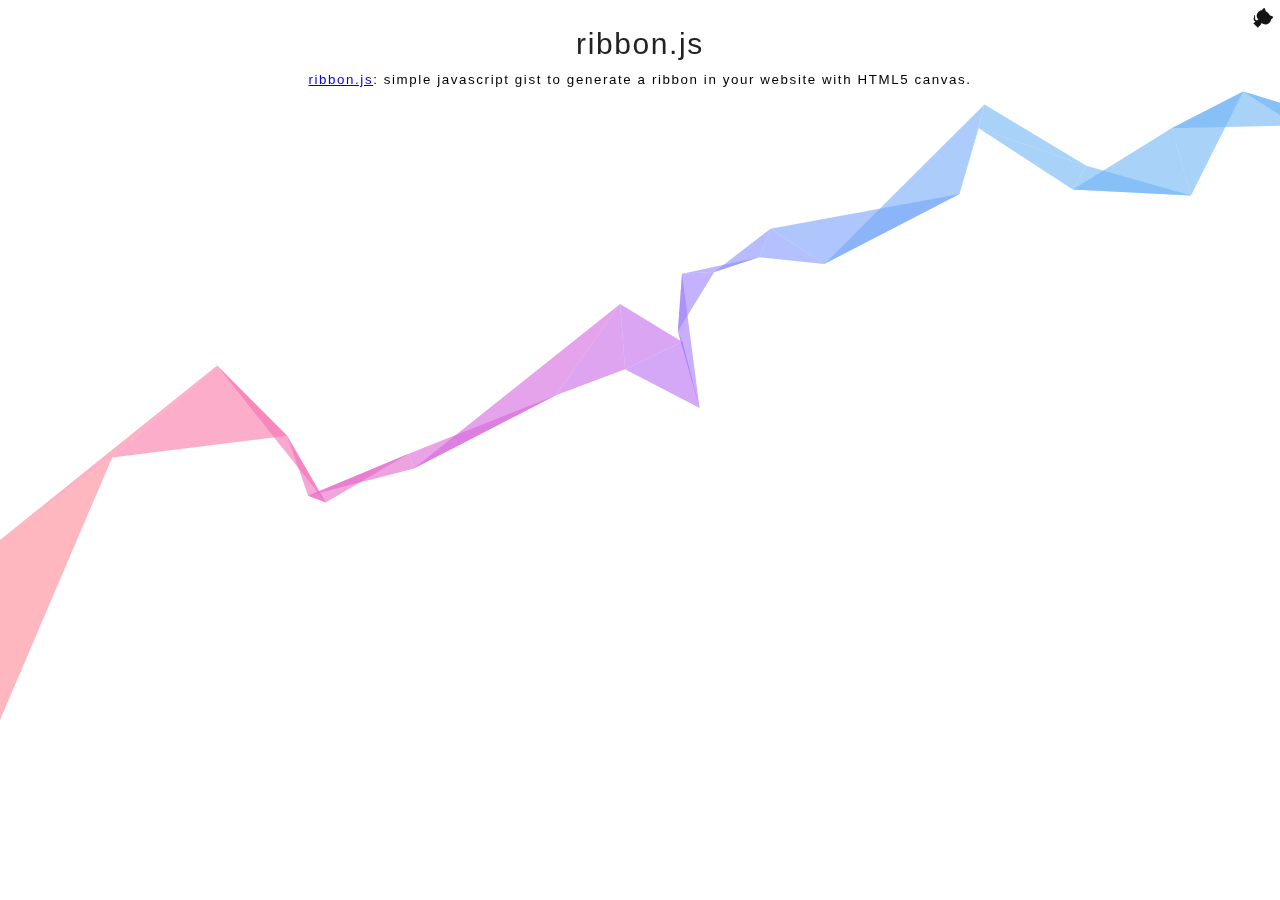
<file: plugins/ribbon.js/demo/index.html>
<!DOCTYPE html>
<html>

<head>
  <meta charset="utf-8">
  <meta http-equiv="X-UA-Compatible" content="IE=edge,chrome=1">
  <title>ribbon.js: Simple javascript gist to generate a ribbon in your website with HTML5 canvas.</title>
  <meta name="generator" content="hexo-theme-yilia-plus">
  <style type="text/css">
    * {
      font-family: Merriweather, Arial, sans-serif;
      letter-spacing: 0.1rem;
    }

    .content {
      text-align: center;
      padding: 10px 0px 20px;
    }

    .title {
      color: rgb(34, 34, 34);
      display: block;
      font-size: 30px;
      font-weight: 300;
      height: 32px;
      letter-spacing: 0.1rem;
      line-height: 52.5px;
      margin-bottom: 20px;
      margin-top: 0px;
      text-align: center;
    }

  </style>
<link rel="alternate" href="/atom.xml" title="念你" type="application/atom+xml">
</head>

<body>
  <div class="content">
    <h4 class="title">ribbon.js</h4>
    <small><a href="https://github.com/hustcc/ribbon.js" target="_blank" rel="noopener">ribbon.js</a>: simple javascript gist to generate a ribbon in
      your website with HTML5 canvas.</small>
  </div>

  <script async type="text/javascript" size="90" alpha="0.6" zIndex="0" src="../ribbon.min.js"></script>
  <a target="_blank" href="https://github.com/hustcc/ribbon.js" class="github-corner" aria-label="ribbon.js"><svg
      width="50" height="50" viewBox="0 0 250 250"
      style="z-index:9999;fill:#fff; color:#151513; position: absolute; top: 0; border: 0; right: 0;"
      aria-hidden="true">
      <path d="M0,0 L115,115 L130,115 L142,142 L250,250 L250,0 Z"></path>
      <path
        d="M128.3,109.0 C113.8,99.7 119.0,89.6 119.0,89.6 C122.0,82.7 120.5,78.6 120.5,78.6 C119.2,72.0 123.4,76.3 123.4,76.3 C127.3,80.9 125.5,87.3 125.5,87.3 C122.9,97.6 130.6,101.9 134.4,103.2"
        fill="currentColor" style="transform-origin: 130px 106px;" class="octo-arm"></path>
      <path
        d="M115.0,115.0 C114.9,115.1 118.7,116.5 119.8,115.4 L133.7,101.6 C136.9,99.2 139.9,98.4 142.2,98.6 C133.8,88.0 127.5,74.4 143.8,58.0 C148.5,53.4 154.0,51.2 159.7,51.0 C160.3,49.4 163.2,43.6 171.4,40.1 C171.4,40.1 176.1,42.5 178.8,56.2 C183.1,58.6 187.2,61.8 190.9,65.4 C194.5,69.0 197.7,73.2 200.1,77.6 C213.8,80.2 216.3,84.9 216.3,84.9 C212.7,93.1 206.9,96.0 205.4,96.6 C205.1,102.4 203.0,107.8 198.3,112.5 C181.9,128.9 168.3,122.5 157.7,114.1 C157.9,116.9 156.7,120.9 152.7,124.9 L141.0,136.5 C139.8,137.7 141.6,141.9 141.8,141.8 Z"
        fill="currentColor" class="octo-body"></path>
    </svg></a>
</body>

</html>
</file>
